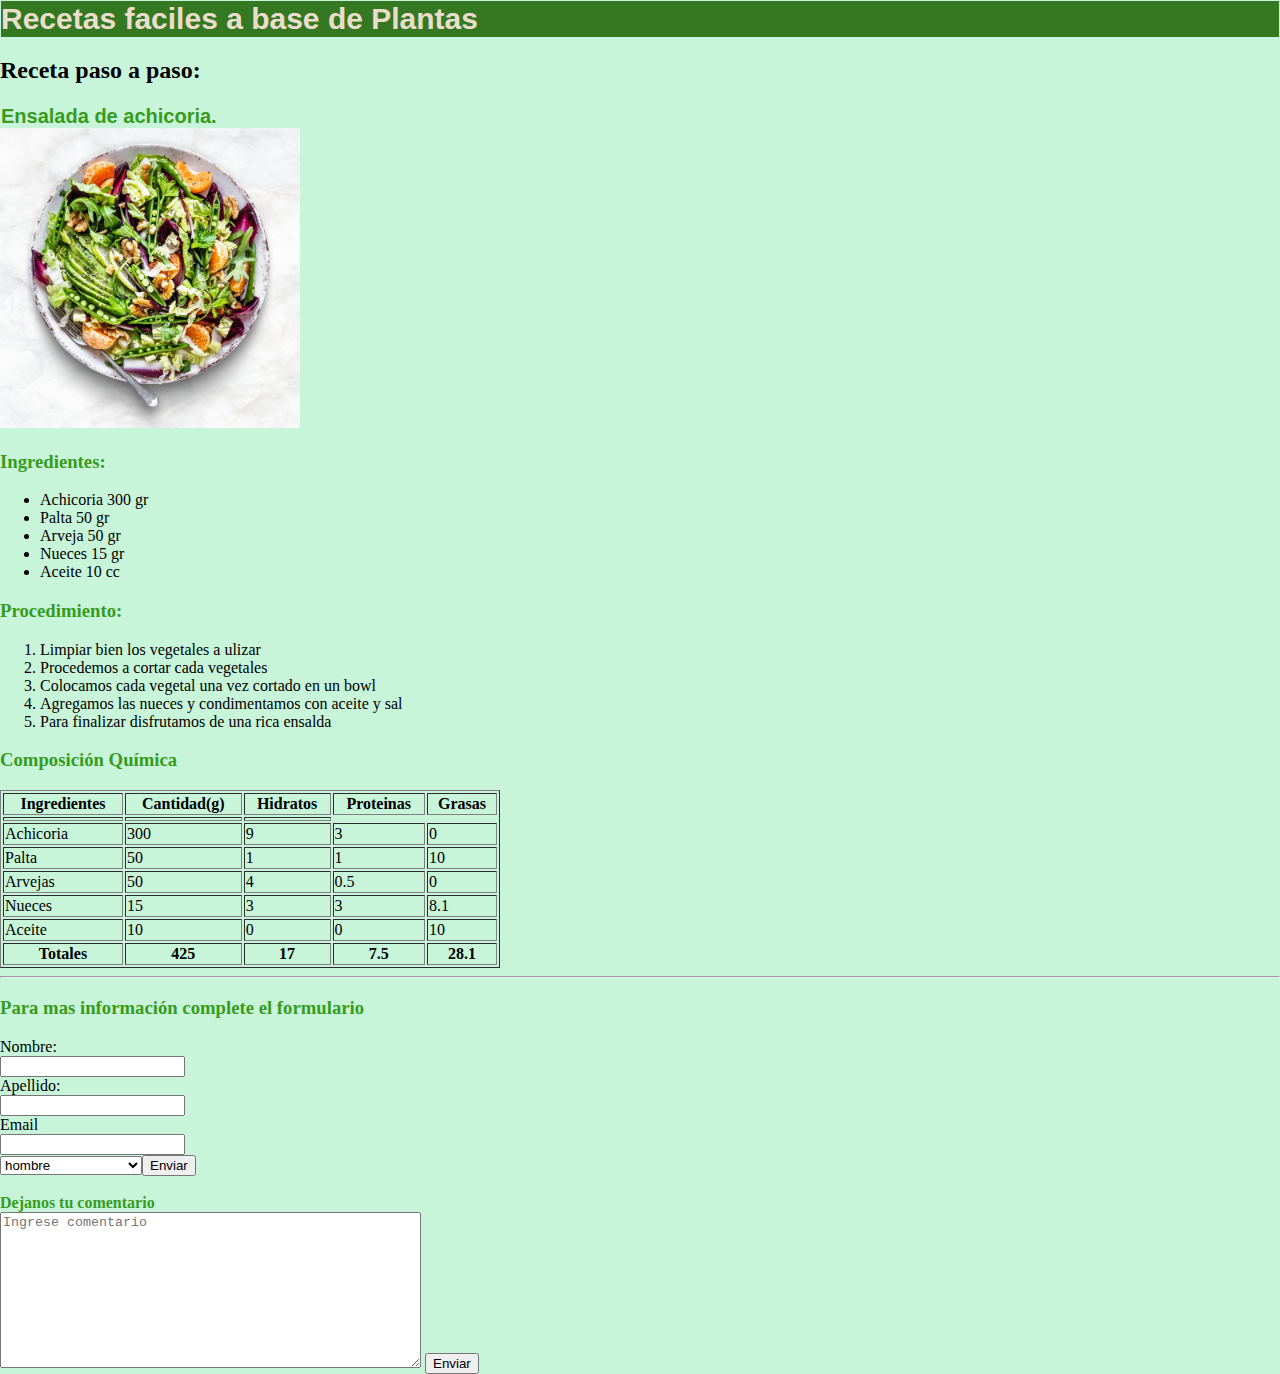
<file: index.html>
<!DOCTYPE html>
 <html lang="en">
 <head>
   <meta charset="UTF-8" />
   <meta name="viewport" content="width=device-width, initial-scale=1.0" />
   <link rel="stylesheet" href="style.css" />
   <title>Veggis</title>
 </head>
 <body> 
   
   <h1 style="color:rgb(235, 221, 204)"> Recetas faciles a base de Plantas </h1>
    <h2>Receta paso a paso:</h2>
    <p>  <b>Ensalada de achicoria.</b></p>
    <script src="script.js"></script>
    <img src="img/ensalada-achicoria.jpg" width="300">
        <h3 style="color:rgb(55, 156, 30)">Ingredientes:</h3>
     <ul>
       <li>Achicoria 300 gr</li>
       <li>Palta 50 gr</li>
       <li>Arveja 50 gr</li>
       <li>Nueces 15 gr</li>
       <li>Aceite 10 cc</li>
     </ul>
      <h3 style="color:rgb(55, 156, 30)">Procedimiento:</h3>
      <ol>
       <li>Limpiar bien los vegetales a ulizar</li>
       <li>Procedemos a cortar cada vegetales</li>
       <li>Colocamos cada vegetal una vez cortado en un bowl</li>
       <li>Agregamos las nueces y condimentamos con aceite y sal</li>
       <li>Para finalizar disfrutamos de una rica ensalda</li>
      </ol>
 <h3 style="color:rgb(55, 156, 30)">Composición Química</h3>
    <table style="width: 500px" border="1 px">
      <tr>
        <th>Ingredientes</th>
        <th>Cantidad(g)</th>
        <th>Hidratos</th>
        <th>Proteinas</th>
        <th>Grasas</th>
      </tr>
      <tr>
        <td></td>
        <td></td>
        <td></td>
      </tr>
      <tr>
        <td>Achicoria</td>
        <td>300</td>
        <td>9</td>
        <td>3</td>
        <td>0</td>
      </tr>
      <tr>
        <td>Palta</td>
        <td>50</td>
        <td>1</td>
        <td>1</td>
        <td>10</td>
      </tr>
      <tr>
        <td>Arvejas</td>
        <td>50</td>
        <td>4</td>
        <td>0.5</td>
        <td>0</td>
      </tr>
      <td>Nueces</td>
      <td>15</td>
      <td>3</td>
      <td>3</td>
      <td>8.1</td>
      <tr>
         <td>Aceite</td>
         <td>10</td>
         <td>0</td>
         <td>0</td>
         <td>10</td>
       </tr>  
       <tr>
         <th>Totales</th>
         <th>425</th>
         <th>17</th>
         <th>7.5</th>
         <th>28.1</th>
       </tr>
    </table>
 <hr> 
       <h3> <b style="color:rgb(55, 156, 30)">Para mas información complete el formulario</b></h3>
         <form>
          <label for="fname">Nombre:</label><br>
          <input type="text" id="fname" name="fname"><br>
          <label for="lname">Apellido:</label><br>
          <input type="text" id="lname" name="lname"> <br>
          <label>Email</label> <br>
          <input type=”email”>  <br> 
          <select>
            <option value= “hombre” > hombre </option>
            <option value= “mujer” > mujer </option>
            <option value= “no binario” > no binario </option>
            <option value= “no quiero responder” > no quiero responder </option>
            <input type="submit" value="Enviar">
          </select>

        </form>  
         <form>
         <br>
    <label style="color:rgb(55, 156, 30) ;"> <b>Dejanos tu comentario</b> </label><br>
          <textarea cols="50" rows="10" id="comentario" placeholder="Ingrese comentario" name="comentario"></textarea> 
          <button type="button">Enviar </button>
         <br>
          <!-- este es un comentario y no va a aparecer en el explorador-->
         </form>
         <script src="script.js"></script>
 </body>
 </html>
</file>
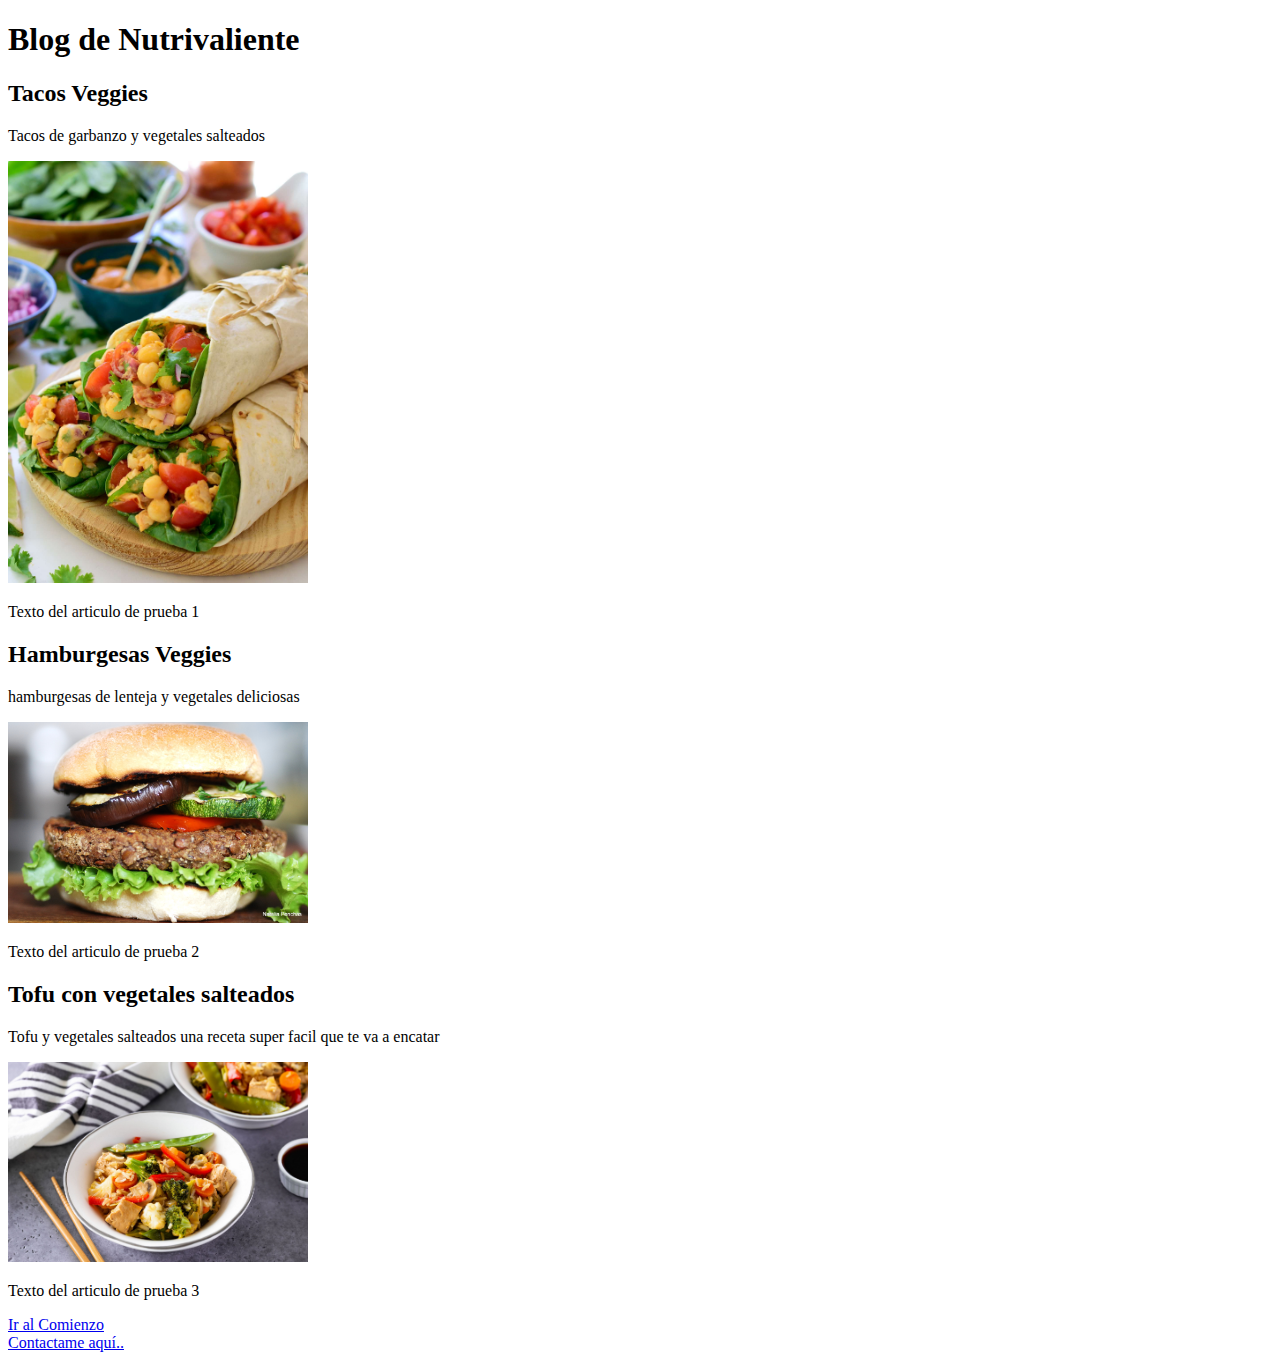
<file: blog.html>
<!DOCTYPE html>
<html>
<head>
    <title class="Titulo">Recetas faciles</title>
</head>

<body>
    <header>
         <h1>Blog de Nutrivaliente</h1>
    </header> 
    <section>
         <article>
             <h2> Tacos Veggies</h2>
             <p> Tacos de garbanzo y vegetales salteados</p>
             <img src="img/tacos.jpg" width="300"  />
              <p> Texto del articulo de prueba 1</p>
         </article>
         <article>
            <h2> Hamburgesas Veggies</h2>
            <p> hamburgesas de lenteja y vegetales deliciosas</p>
            <img src="img/hamburgesaveggi.jpg" width="300"  />
             <p> Texto del articulo de prueba 2</p>
        </article>
        <article>
            <h2>Tofu con vegetales salteados</h2>
            <p> Tofu y vegetales salteados una receta super facil que te va a encatar</p>
            <img src="img/salteado de tofu.jpg" width="300"  />
             <p> Texto del articulo de prueba 3</p>
        </article>
    </section>
    <footer>
         <a href="#Titulo">Ir al Comienzo</a>
          <br>
         <a href="mailto:yessicaeli92@gmail.com">Contactame aquí..</a>
    </footer>
</body>
</html>
</file>
<file: style.css>
/*  "/html/online-compiler" IS NEEDED FOR LOADING CUSTOM .otf PATH */

body {
    margin: auto;
    background-color: rgb(200, 245, 217);
  }
  
  @font-face {
      font-style: regular;
      font-family: "Arial, Helvetica, sans-serif";
      src: url("/html/online-compiler/fonts/EuclidCircularA-Regular.otf");
  }
    
  h1 {
    background-color: rgb(52, 121, 34);
      margin: 1px;
      font-size: 30px;
      font-weight: 700;
      line-height: 36px;
      font-family:Arial, Helvetica, sans-serif;
  }
    
  p {
    color: rgb(55, 156, 30) ;
      font-size: 20px;
      font-weight: 400;
      line-height: 24px;
      margin: auto 1px;
      font-style: normal;
      font-family:Arial, Helvetica, sans-serif;
  }
</file>
